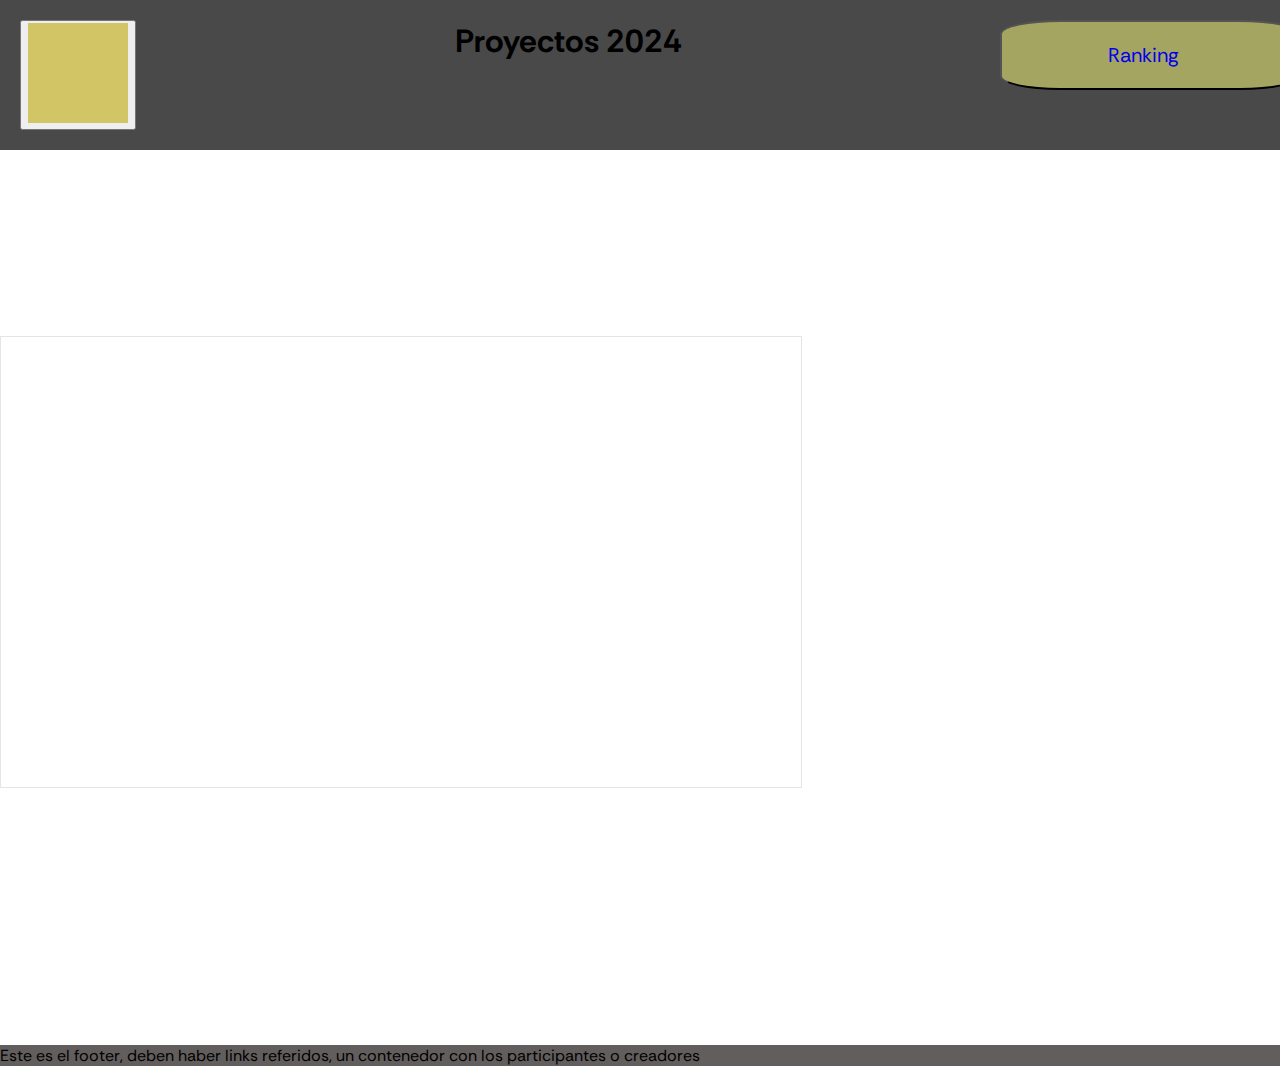
<file: PAGINA_PROYECTOS/index.html>
<!DOCTYPE html>
<html lang="en">
<head>
    <meta charset="UTF-8">
    <meta name="viewport" content="width=device-width, initial-scale=1.0">
    <title> PROYECTOS </title>
    <link rel="stylesheet" href="Style/style.css">
    <script src="Script/script.js"></script>
</head>
<body>
    <header>
        <nav>
            <div class="sidebar">
                <button onclick="">
                    <a href="#"><img src="img/img2.png" alt="PrototipoPerfil" id="Perfil"></a>
                </button> 
            </div>       
            
            <h1> Proyectos 2024</h1>

            <div class="Ranking">
                <button onclick="">
                    <a href="#"><p>Ranking</p></a>
                </button>
                
            </div>
        </nav>
    </header>
    <h1>Holas</h1>




    <main>
        <br>
        <br>
        <br>
        <br>
        <br>
        <br>
        <br>
        <br>
        <br>
        <br>
        <br>
        <br>
        <br>
        <br>
        <iframe style="border: 1px solid rgba(0, 0, 0, 0.1);" width="800" height="450" src="https://www.figma.com/embed?embed_host=share&url=https%3A%2F%2Fwww.figma.com%2Ffile%2FnxMnhWQlxEaLzTEqyYZIZf%2FproyectoS-PAGINAS%3Ftype%3Ddesign%26node-id%3D0%253A1%26mode%3Ddesign%26t%3Dk8OVC0xZV5ivNCsN-1" allowfullscreen></iframe>
        <br>
        <br>
        <br>
        <br>
        <br>
        <br>
        <br>
        <br>
        <br>
        <br>
        <br>
        <br>
        <br>
    </main>



    <footer class="pie-pagina"
        <p>Este es el footer, deben haber links referidos, un contenedor con los participantes o creadores</p>

        <div class="Creadores">

        </div>
    </footer>


</body>
</html>
</file>
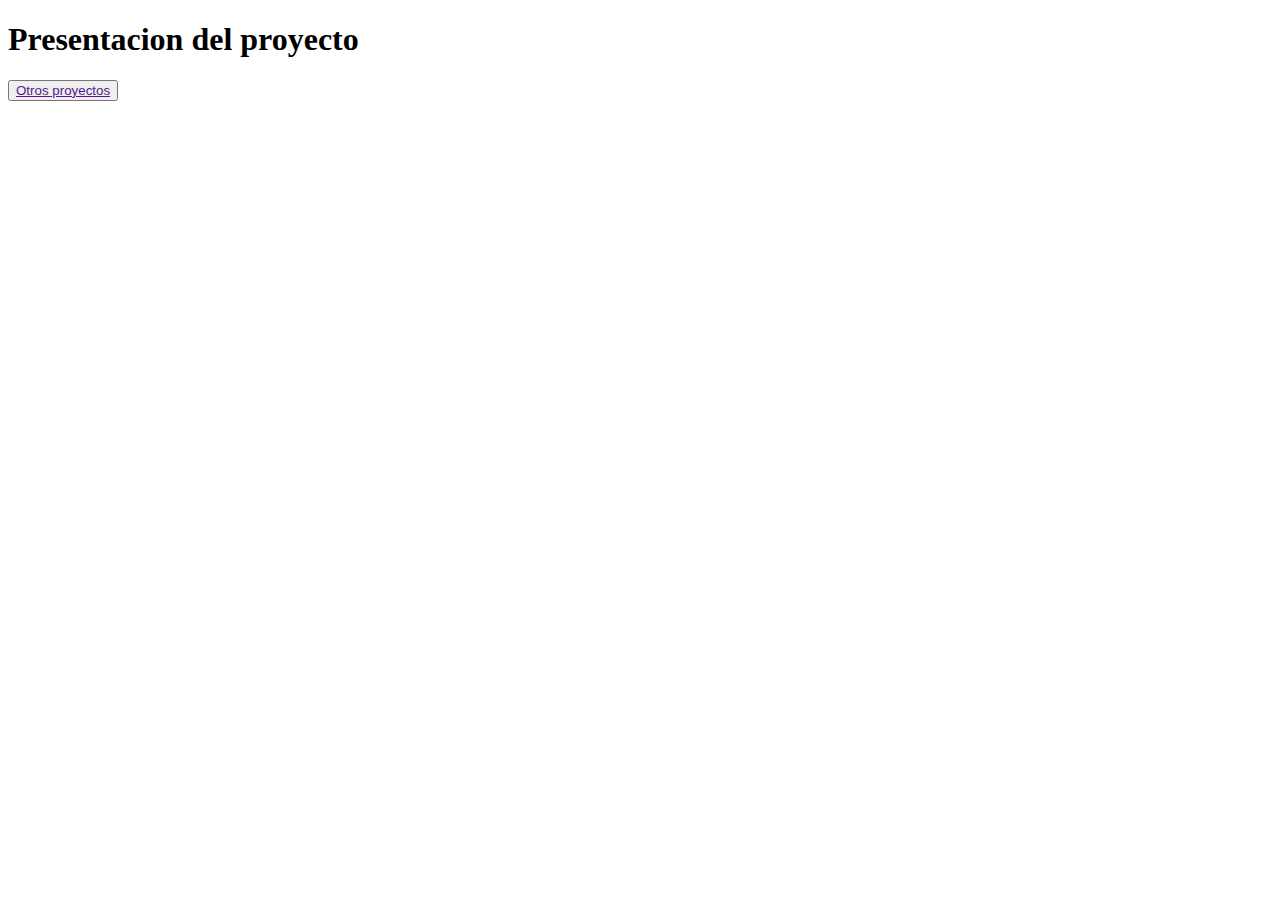
<file: Snake/index.html>
<!DOCTYPE html>
<html lang="es">
<head>
    <meta charset="UTF-8">
    <meta name="viewport" content="width=device-width, initial-scale=1.0">
    <title> SNAKE </title>
</head>
<body>
    <header>
        <!-- Desplegable -->
        <h1> Presentacion del proyecto</h1>
        <nav>
            <button><a href="">Otros proyectos</a></button>
        </nav>
    </header>
    <main>
        <!-- Carrusel de Proyectos -->
    </main>
    <footer>
        <!-- Contacto, GitHub y perfil de GitHub -->
    </footer>
</body>
</html>
</file>
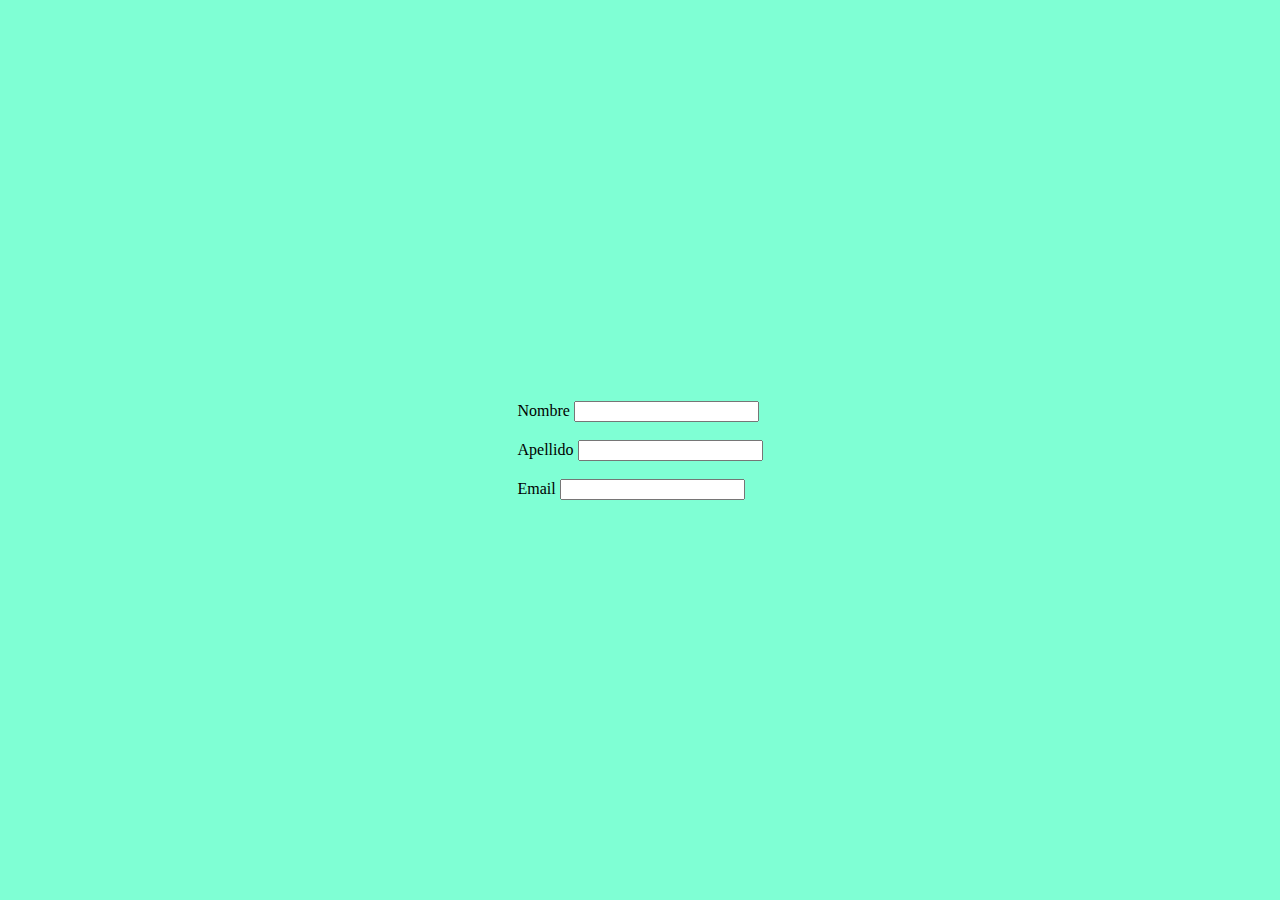
<file: PAGINA_PROYECTOS/registro.html>
<!DOCTYPE html>
<html lang="en">
<head>
    <meta charset="UTF-8">
    <meta name="viewport" content="width=device-width, initial-scale=1.0">
    <title>Inicio de secion </title>
    <link rel="stylesheet" href="login_y_registro.css">
</head>
<body>
    <div >
        <form  action="/formulario" method="post">       
            <label class="ubi" for="nombre">Nombre</label>
            <input  class="largo,ubi" name="nombre" type="text">
            <br>
            <br>
            <label class="ubi" for="apellido">Apellido</label>
            <input class="largo,ubi" name="apellido" type="text">
            <br>
            <br>
            <label class="ubi" for="email">Email</label>
            <input class="largo,ubi" name="email" type="email">
        </form>
    </div>
</body>
</html>
</file>
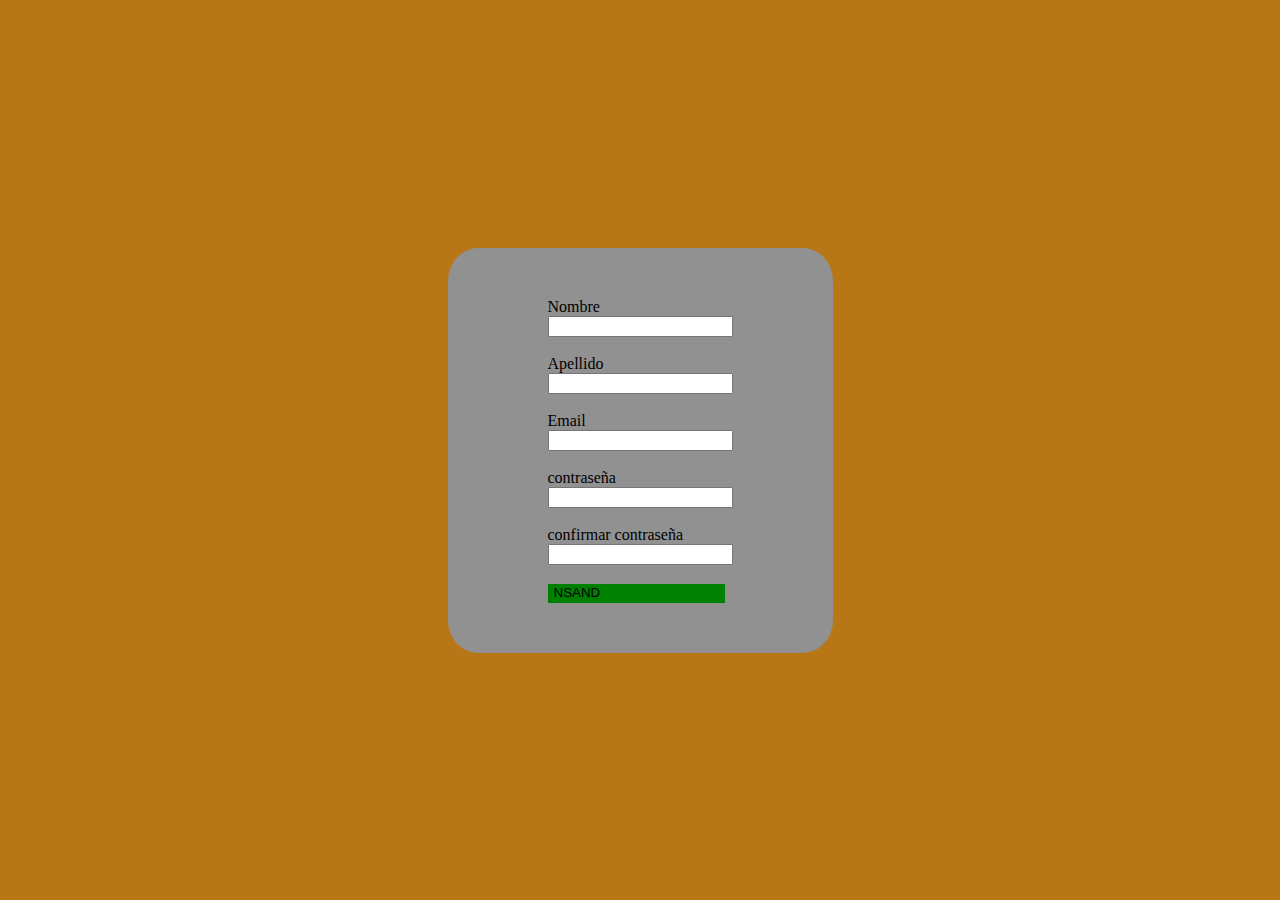
<file: PAGINA_PROYECTOS/Logeo y Registro/registro.html>
<!DOCTYPE html>
<html lang="en">
<head>
    <meta charset="UTF-8">
    <meta name="viewport" content="width=device-width, initial-scale=1.0">
    <title>Inicio de secion </title>
    <link rel="stylesheet" href="login_y_registro.css">
</head>
<body>
    <div class="fondo-registro" >
        <form  action="/formulario" method="post">       
            <label class="ubi" for="nombre">Nombre</label>
            <br>
            <input  class="largo,ubi" name="nombre" type="text">
            <br>
            <br>
            <label class="ubi" for="apellido">Apellido</label>
            <br>
            <input class="largo,ubi" name="apellido" type="text">
            <br>
            <br>
            <label class="ubi" for="email">Email</label>
            <br>
            <input class="largo,ubi" name="email" type="email">
            <br>
            <br>
            <label class="ubi" for="password">contraseña</label>
            <br>
            <input class="largo,ubi" name="password" type="password">
            <br>
            <br>
            <label class="ubi" for="password">confirmar contraseña</label>
            <br>
            <input class="largo,ubi" name="confirmar contraseña" type="password">
            <br>
            <br>
            <div id="color-fondo-">  
                <button type="submit" id="color-buton">NSAND</button>
            </div>
        </form>
    </div>
</body>
</html>
</file>
<file: PAGINA_PROYECTOS/Style/style.css>
@import url('https://fonts.googleapis.com/css2?family=Open+Sans&family=Rethink+Sans&family=Rubik+Doodle+Triangles&display=swap');


*       {
    margin: 0;
    font-family: 'Open Sans', sans-serif;
    font-family: 'Rethink Sans', sans-serif;

}


/*  Header */
header  {
    background-color: rgb(73, 73, 73);
    padding: 20px;
    position: fixed;
    width: 100%;
}

nav     {
    display: flex;
    justify-content: space-between;
}

.Ranking button{
    cursor: pointer;
    background-color: rgb(165, 165, 98);
    padding-right: 20px;
    width: 300px;
    height: 70px;
    border-radius: 20%;
    text-align: center;
    font-size: 20px;
}


a       {
    text-decoration: none;
}
/*  Footer  */

footer  {
    background-color: rgb(99, 94, 94);
}


.contenedorimg  {
    display: flex;
    align-items: center;
    justify-content: center;
    margin-right: 10%;
    border-radius: 50%;
}

.Imagenes img{
    border-radius: 50%;
}
</file>
<file: PAGINA_PROYECTOS/login_y_registro.css>
body {
    background-color: aquamarine;
    display: flex;
    align-items: center;
    justify-content: center;
    height: 100vh;
    margin: 0;
}

.formulario-container {
    text-align: center;
    padding: 20px;
    border: 1px solid #ccc;
    border-radius: 8px;
}

.ubi {
    margin-bottom: 10px;
}

.largo {
    width: 100%;
}
</file>
<file: PAGINA_PROYECTOS/Logeo y Registro/login_y_registro.css>
body {
    background-color: rgb(184, 119, 23);
    display: flex;
    align-items: center;
    justify-content: center;
    height: 100vh;
    margin: 0;
}

.formulario-container {
    text-align: center;
    padding: 20px;
    border: 1px solid #ccc;
    border-radius: 8px;
}

.ubi {
    margin-bottom: 10px;
}

.largo {
    width: 100%;
}

.fondo-registro{
background-color: rgb(145, 145, 145);
padding-left: 100px;
    padding-right: 100px;
    padding-top: 50px;
    padding-bottom: 50px;
    border-radius: 8%;
}

#color-buton{
    color: rgb(0, 0, 0);
text-decoration: none;
border: 0cm;
background-color: green;
padding-right: 125px;
padding-bottom: 3px;
}
</file>
